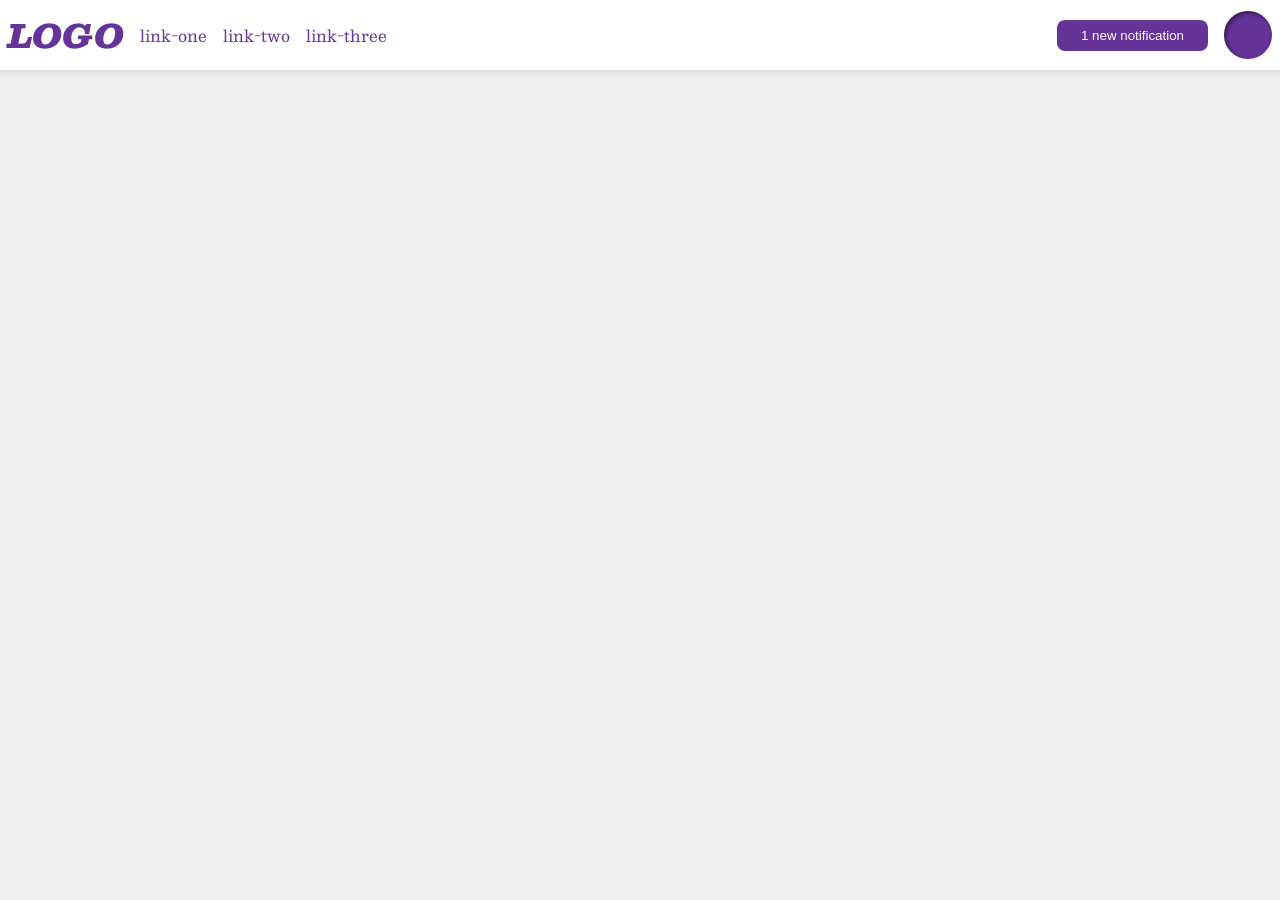
<file: foundations/flex/03-flex-header-2/index.html>
<!DOCTYPE html>
<html lang="en">
  <head>
    <meta charset="UTF-8">
    <meta http-equiv="X-UA-Compatible" content="IE=edge">
    <meta name="viewport" content="width=device-width, initial-scale=1.0">
    <title>Flex Header 2</title>
    <link rel="stylesheet" href="style.css">
  </head>
  <body>
    <div class="header">
      <div class="left-part">
          <div class="logo">
            LOGO
          </div>
          <ul class="links">
            <li><a href="https://google.com">link-one</a></li>
            <li><a href="https://google.com">link-two</a></li>
            <li><a href="https://google.com">link-three</a></li>
          </ul>
        </div>
      <div class="right-part">
          <button class="notifications">
            1 new notification
          </button>
          <div class="profile-image"></div>
      </div>
    </div>
  </body>
</html>
</file>
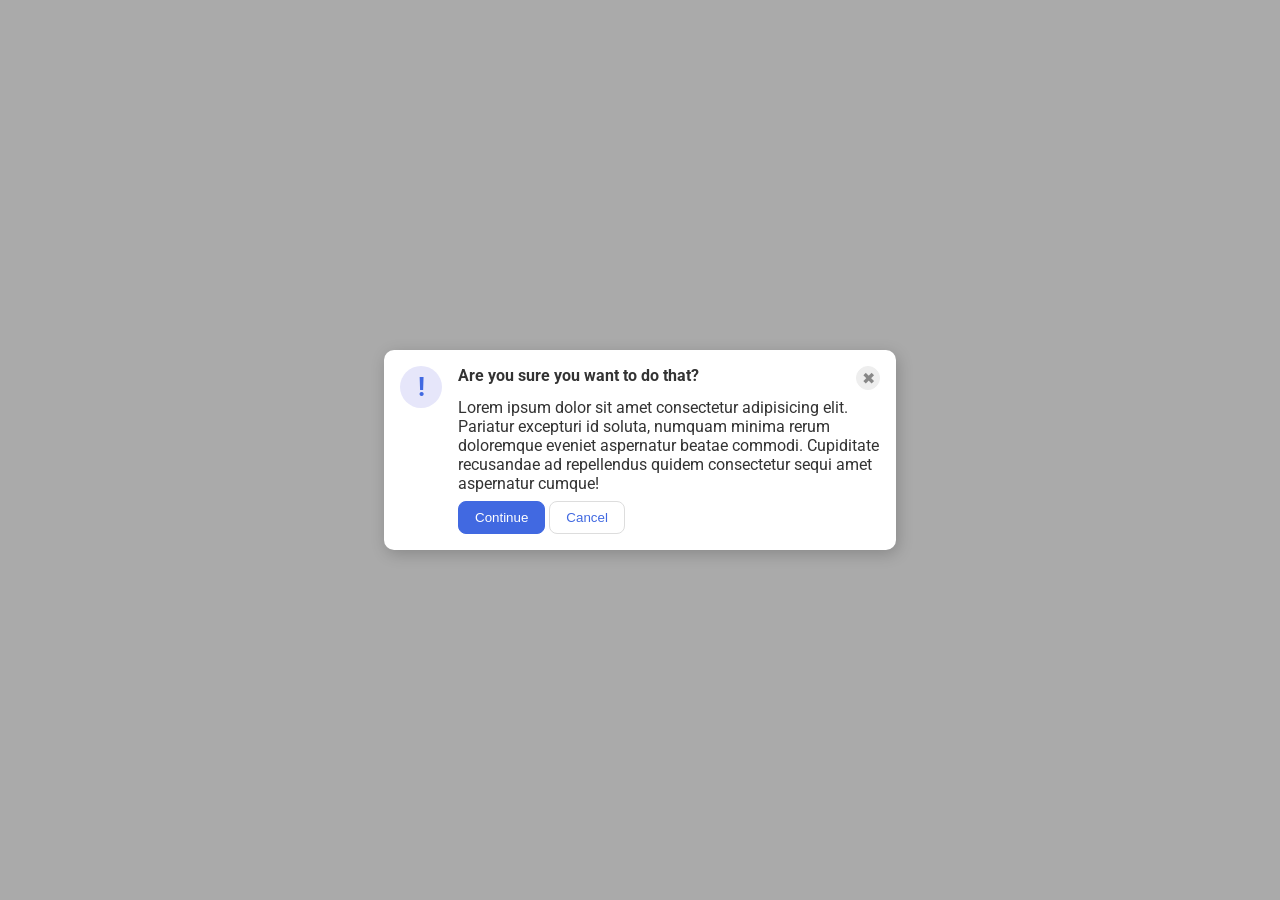
<file: foundations/flex/05-flex-modal/index.html>
<!DOCTYPE html>
<html lang="en">
  <head>
    <meta charset="UTF-8">
    <meta http-equiv="X-UA-Compatible" content="IE=edge">
    <meta name="viewport" content="width=device-width, initial-scale=1.0">
    <link rel="stylesheet" href="style.css">
    <title>Modal</title>
  </head>
  <body>
    <div class="modal">
      <div class="icon">!</div>
      <div class="container">
        <div class="header">Are you sure you want to do that?
          <button class="close-button">✖</button>
        </div>
        
        <div class="text">Lorem ipsum dolor sit amet consectetur adipisicing elit. Pariatur excepturi id soluta, numquam minima rerum doloremque eveniet aspernatur beatae commodi. Cupiditate recusandae ad repellendus quidem consectetur sequi amet aspernatur cumque!</div>
        <div class="button">  
          <button class="continue">Continue</button>
          <button class="cancel">Cancel</button>
      </div>
      </div>
    </div>
  </body>
</html>
</file>
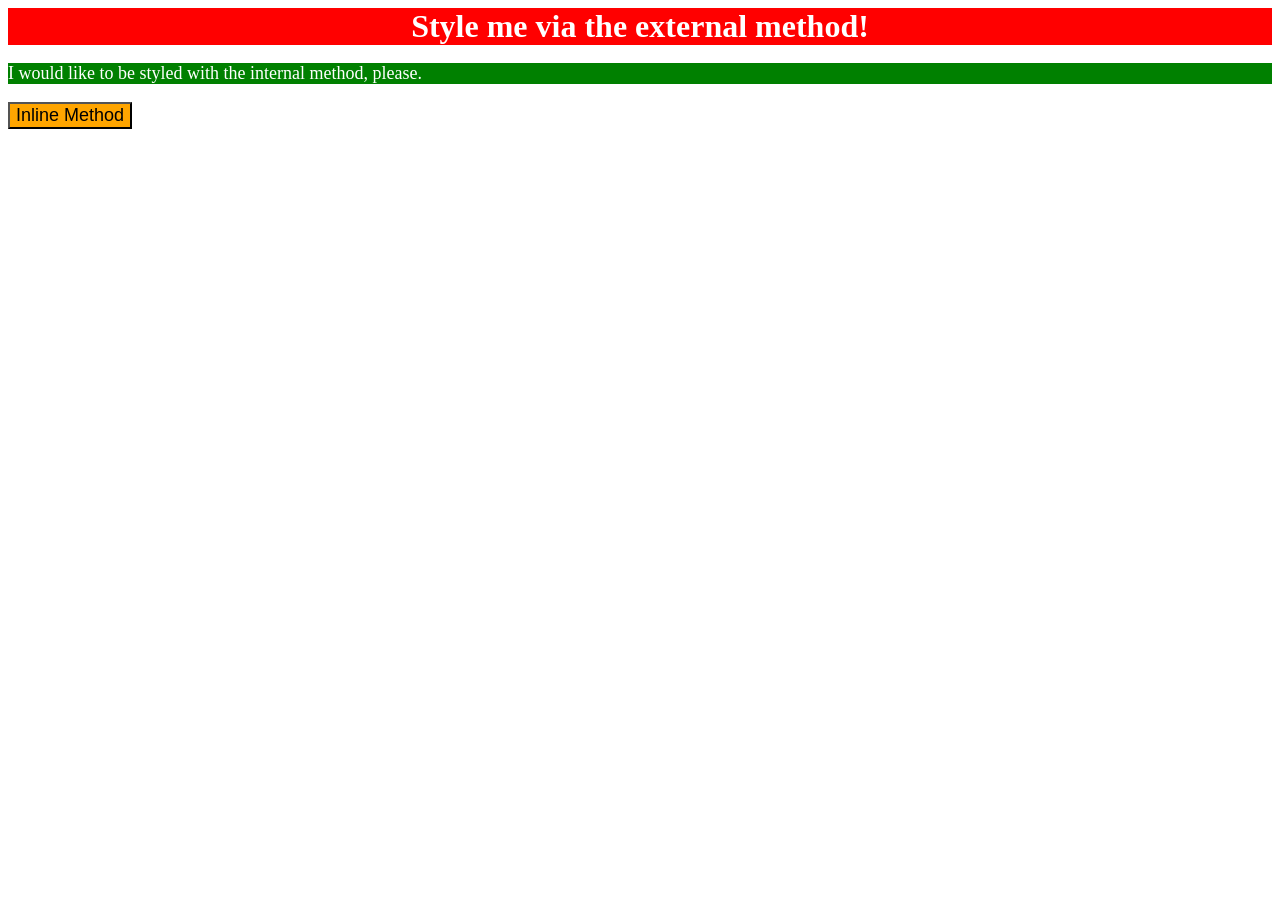
<file: foundations/intro-to-css/01-css-methods/index.html>
<!DOCTYPE html>
<html lang="en">
  <head>
    <meta charset="UTF-8">
    <meta http-equiv="X-UA-Compatible" content="IE=edge">
    <meta name="viewport" content="width=device-width, initial-scale=1.0">
    <link rel="stylesheet" href="styles.css">
    <title>Methods for Adding CSS</title>
    <style>
      p {
        background-color: green;
        color: white;
        font-size: 18px;
      }
    </style>
  </head>
  <body>
    <div>Style me via the external method!</div>
    <p>I would like to be styled with the internal method, please.</p>
    <button style="background-color: orange; font-size: 18px;">Inline Method</div>
    </button>
  </body>
</html>
</file>
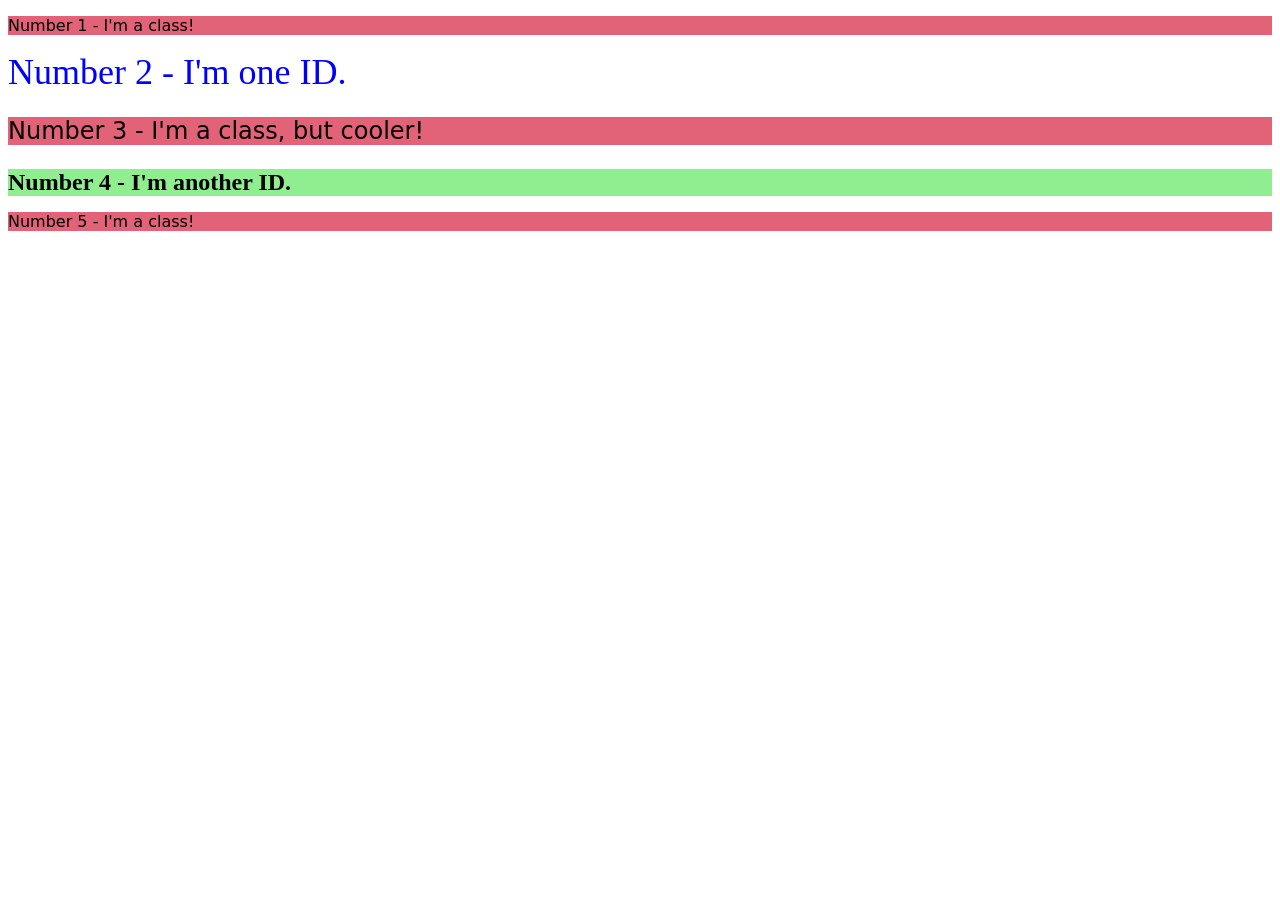
<file: foundations/intro-to-css/02-class-id-selectors/index.html>
<!DOCTYPE html>
<html lang="en">
  <head>
    <meta charset="UTF-8">
    <meta http-equiv="X-UA-Compatible" content="IE=edge">
    <meta name="viewport" content="width=device-width, initial-scale=1.0">
    <title>Class and ID Selectors</title>
    <link rel="stylesheet" href="style.css">
  </head>
  <body>
    <p class="odd">Number 1 - I'm a class!</p>
    <div id="even1">Number 2 - I'm one ID.</div>
    <p class="odd cooler">Number 3 - I'm a class, but cooler!</p>
    <div id="even2">Number 4 - I'm another ID.</div>
    <p class="odd">Number 5 - I'm a class!</p>
  </body>
</html>
</file>
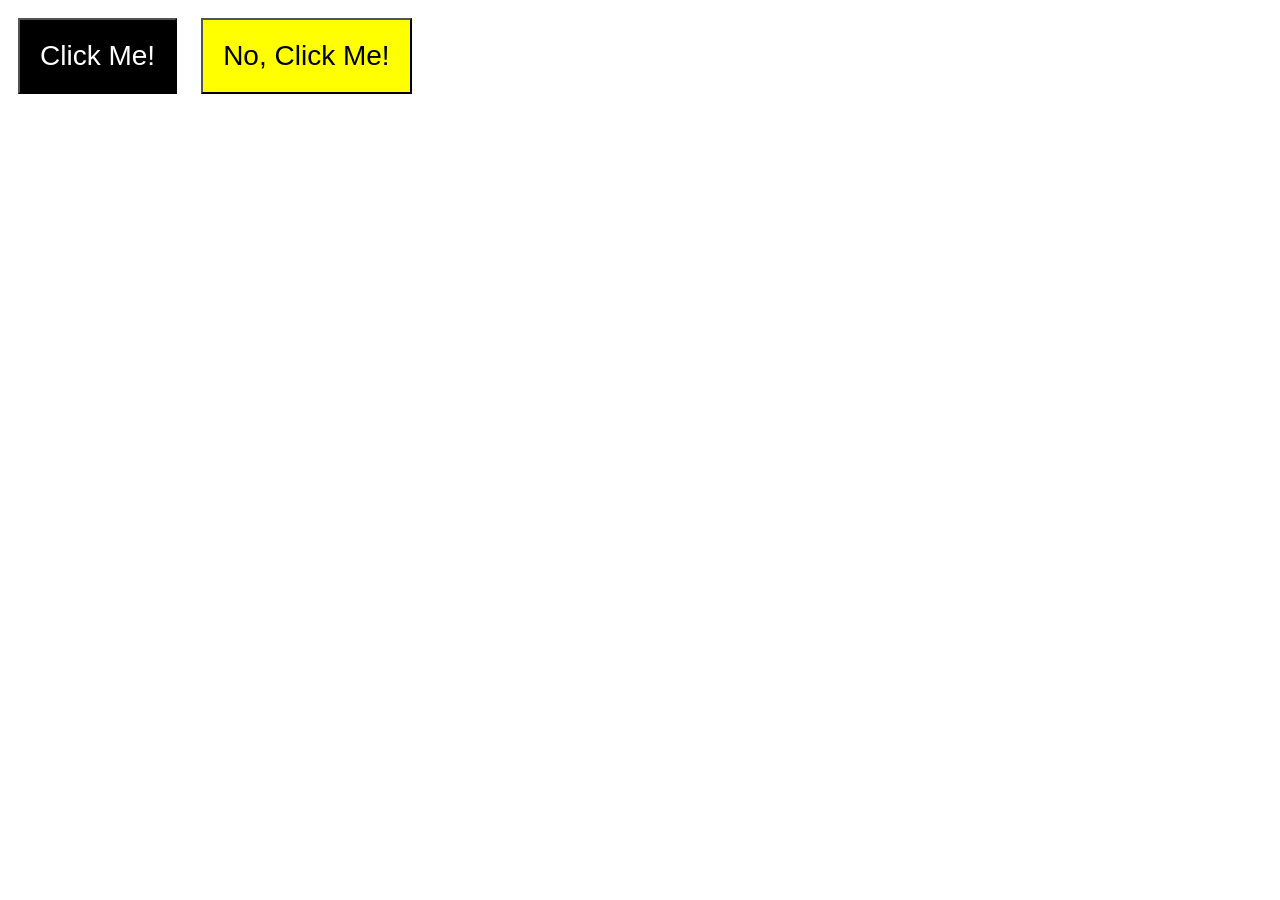
<file: foundations/intro-to-css/03-grouping-selectors/index.html>
<!DOCTYPE html>
<html lang="en">
  <head>
    <meta charset="UTF-8">
    <meta http-equiv="X-UA-Compatible" content="IE=edge">
    <meta name="viewport" content="width=device-width, initial-scale=1.0">
    <title>Grouping Selectors</title>
    <link rel="stylesheet" href="style.css">
  </head>
  <body>
    <button class="black">Click Me!</button>
    <button class="yellow">No, Click Me!</button>
  </body>
</html>
</file>
<file: foundations/flex/03-flex-header-2/style.css>
/* this is some magical font-importing.  
you'll learn about it later. */
@import url('https://fonts.googleapis.com/css2?family=Besley:ital,wght@0,400;1,900&display=swap');

body {
  margin: 0;
  background: #eee;
  font-family: Besley, serif;
}

.header {
  display: flex;
  justify-content: space-between;
  padding: 8px;
  background: white;
  border-bottom: 1px solid #ddd;
  box-shadow: 0 0 8px rgba(0,0,0,.1);
}

.profile-image {
  display: flex;
  background: rebeccapurple;
  box-shadow: inset 2px 2px 4px rgba(0,0,0,.5);
  border-radius: 50%;
  width: 48px;
  height: 48px;
  flex-shrink: 0;
}

.logo{
  color: rebeccapurple;
  font-size: 32px;
  font-weight: 900;
  font-style: italic;
}

button {
  border: none;
  border-radius: 8px;
  background: rebeccapurple;
  color: white;
  padding: 8px 24px;
}

a {
  /* this removes the line under our links */
  text-decoration: none;
  color: rebeccapurple;
}

ul {
  list-style-type: none;
  padding: 0px;
  margin: 0px;
}

.links {
  display: flex;
  gap: 16px;
}

.left-part, .right-part {
  display: flex;
  gap: 16px;
  align-items: center;
}
</file>
<file: foundations/flex/05-flex-modal/style.css>
@import url('https://fonts.googleapis.com/css2?family=Roboto:wght@400;700&display=swap');

html, body {
  height: 100%;
}

body {
  font-family: Roboto, sans-serif;
  margin: 0;
  background: #aaa;
  color: #333;
  /* I'll give you this one for free lol */
  display: flex;
  align-items: center;
  justify-content: center;
}

.modal { 
  padding: 16px;
  display: flex;
  gap: 16px;
  background: white;
  width: 480px;
  border-radius: 10px;
  box-shadow: 2px 4px 16px rgba(0,0,0,.2);
}

.icon {
  flex-shrink: 0;
  color: royalblue;
  font-size: 26px;
  font-weight: 700;
  background: lavender;
  width: 42px;
  height: 42px;
  border-radius: 50%;
  display: flex;
  align-items: center;
  justify-content: center;
}

.close-button {
  background: #eee;
  border-radius: 50%;
  color: #888;
  font-weight: 400;
  font-size: 16px;
  height: 24px;
  width: 24px;
  display: flex;
  align-items: center;
  justify-content: center;
  border: 1px solid #eee;
  padding: 0;
}

button {
  cursor: pointer;
  padding: 8px 16px;
  border-radius: 8px;
}

button.continue {
  background: royalblue;
  border: 1px solid royalblue;
  color: white;
}

button.cancel {
  background: white;
  border: 1px solid #ddd;
  color: royalblue;
}

.header {
  display: flex;
  justify-content: space-between;
  font-weight: bold;
}

.container {
  display: flex;
  flex-direction: column;
  gap: 8px;
}
</file>
<file: foundations/intro-to-css/01-css-methods/styles.css>
div {
    background-color: red;
    color: white;
    font-size: 32px;
    text-align: center;
    font-weight: bold;
}
</file>
<file: foundations/intro-to-css/02-class-id-selectors/style.css>
/* Add CSS Styling */

.odd {
    background-color: rgb(226, 98, 120);
    font-family: Verdena, "DejaVu Sans", sans-serif;
}

.cooler {
    font-size: 24px;
}

#even1 {
    color: blue;
    font-size: 36px;
}

#even2 {
    background-color: lightgreen;
    font-size: 24px;
    font-weight: bold;
}
</file>
<file: foundations/intro-to-css/03-grouping-selectors/style.css>
.black {
    background-color: black;
    color: white;
}

.yellow {
    background-color: yellow;
    color: black;
}

.black, .yellow {
    padding: 20px;
    margin: 10px;
    font-size: 28px;
    font-family: Helvetica, "Times New Roman", sans-serif;
}
</file>
